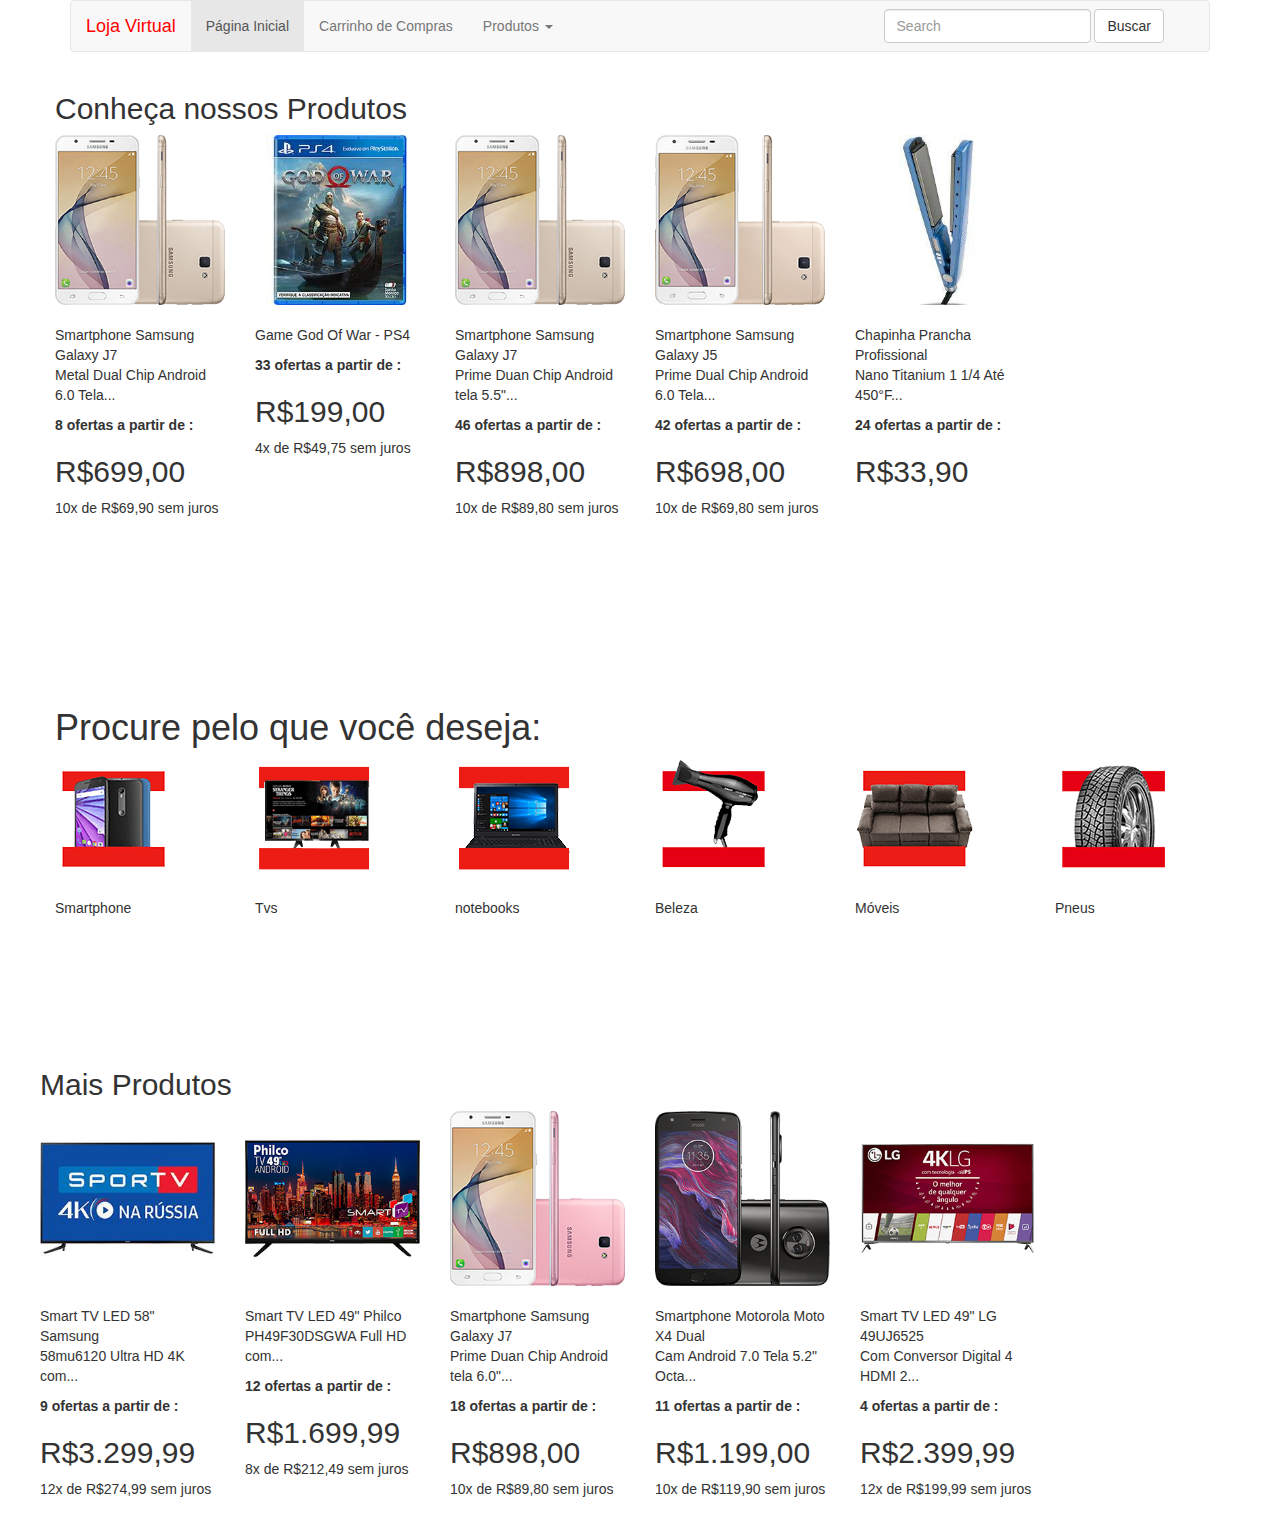
<file: Projeto Carrinho de Compras/index.html>
<!DOCTYPE html>
<html>
    <head>
        <title></title>
        <!-- Corrige os acentos -->
        <meta charset="utf-8">

        <!-- Criar compatibilidade com IE e EDGE -->
        <meta http-equiv="X-UA-Compatible" content="IE=edge">

        <!-- Permite que a pagina seja responsiva -->
        <meta name="viewport" content="width=device-width, initial-scale=1">

        <!-- CSS do Bootstrap -->
        <link rel="stylesheet" href="css/bootstrap.css">

        <!-- JQuery framework JS (Adiciona recursos ao JavaScript) -->
        <script src="js/jquery-1.12.4.min.js"></script>

        <!-- JS do Bootstrap -->
        <script src="js/bootstrap.js"></script>
    </head>
    <body class="container">
        <nav class="navbar navbar-default">
            <div class="container-fluid">             
              <div class="navbar-header">
                  <!-- Este botão aparece apenas quando está em um celular -->
                <button type="button" class="navbar-toggle collapsed" data-toggle="collapse" data-target="#bs-example-navbar-collapse-1" aria-expanded="false">
                  <span class="sr-only">Toggle navigation</span>
                  <span class="icon-bar"></span>
                  <span class="icon-bar"></span>
                  <span class="icon-bar"></span>
                </button>
                <!-- Nome da Loja -->
                <a class="navbar-brand" style="color: red !important" href="#">Loja Virtual</a>
              </div>
          
              <!-- Varios links em um Botão -->
              <div class="collapse navbar-collapse" id="bs-example-navbar-collapse-1">
                <ul class="nav navbar-nav">
                  <li class="active"><a href="index.html">Página Inicial <span class="sr-only">(current)</span></a></li>
                  <li><a href="carrinho.html">Carrinho de Compras</a></li>
                  <li class="dropdown">
                    <a href="#" class="dropdown-toggle" data-toggle="dropdown" role="button" aria-haspopup="true" aria-expanded="false">Produtos <span class="caret"></span></a>
                    <ul class="dropdown-menu">
                      <li><a href="Produto_1.html">Produto 01</a></li>
                      <li><a href="Produto_2.html">Produto 02</a></li>
                      <li><a href="Produto_3.html">Produto 03</a></li>                     
                    </ul>
                  </li>
                </ul>

                <!-- Formulário de Busca -->
                <form class="navbar-form navbar-left pull-right">
                  <div class="form-group">
                    <input type="text" class="form-control" placeholder="Search">
                  </div>
                  <button type="submit" class="btn btn-default">Buscar</button>
                </form>                
              </div><!-- /.navbar-collapse -->
            </div><!-- /.container-fluid -->
          </nav>
			
          <!-- Aqui começa os Produtos-->
          <div class="row">
                <h2>Conheça nossos Produtos</h2>
                <div class="row">
			<div class="col-sm-2">

				<img src="imgs/j7.png" class="img-responsive" alt="imagem do Produto"/><br/>
				<p>Smartphone Samsung Galaxy J7<br>
				Metal Dual Chip Android 6.0 Tela...</p>
				<b><p>8 ofertas a partir de :
				<h2>R$699,00</h2></p></b>
				<p>10x de R$69,90 sem juros</p><br><br>
			</div>	
				
			<div class="col-sm-2">
				<img  src="imgs/god.jpg"  class="img-responsive" alt="imagem do Produto"/><br/>
				<p>Game God Of War - PS4</p>
				<b><p>33 ofertas a partir de :
				<h2>R$199,00</h2></p></b>
				<p>4x de R$49,75 sem juros</p><br><br>
			</div>
			
			<div class="col-sm-2">	
				<img  src="imgs/j7.png"  class="img-responsive" alt="imagem do Produto"/><br/>
				<p>Smartphone Samsung Galaxy J7<br>
				Prime Duan Chip Android tela 5.5"...</p>
				<b><p>46 ofertas a partir de :
				<h2>R$898,00</h2></p></b>
				<p>10x de R$89,80 sem juros</p><br><br>
			</div>
			
			<div class="col-sm-2">	
				<img  src="imgs/j5.png"  class="img-responsive" alt="imagem do Produto"/><br/>
				<p>Smartphone Samsung Galaxy J5<br>
				Prime Dual Chip Android 6.0 Tela...</p>
				<b><p>42 ofertas a partir de :
				<h2>R$698,00</h2></p></b>
				<p>10x de R$69,80 sem juros</p><br><br>
			</div>
			
			<div class="col-sm-2">	
				<img  src="imgs/chapinha.jpg"  class="img-responsive" alt="imagem do Produto"/><br/>
				<p>Chapinha Prancha Profissional<br>
				Nano Titanium 1 1/4 Até 450°F...</p>
				<b><p>24 ofertas a partir de :
				<h2>R$33,90</h2></p></b><br>
			</div>
		
		</div>
		
		
		<br><br><br><br><br><br>
		<h1>Procure pelo que você deseja:</h1>
		
		<div class="row">
			<div class="col-sm-2">

				<img  src="imgs/smartphones.png"  class="img-responsive" alt="imagem do Produto"/><br/>
				<p>Smartphone</p>
			
			</div>	
				
			<div class="col-sm-2">
				<img  src="imgs/tvs.png"  class="img-responsive" alt="imagem do Produto"/><br/>
				<p>Tvs</p>
				
			</div>
			
			<div class="col-sm-2">	
				<img  src="imgs/notes.png"  class="img-responsive" alt="imagem do Produto"/><br/>
				<p>notebooks<br></p>
				
			</div>
			
			<div class="col-sm-2">	
				<img  src="imgs/beleza.png"  class="img-responsive" alt="imagem do Produto"/><br/>
				<p>Beleza<br></p>
				
			</div>
			
			<div class="col-sm-2">	
				<img  src="imgs/moveis.png"  class="img-responsive" alt="imagem do Produto"/><br/>
				<p>Móveis</p>
				
			</div>
			
			<div class="col-sm-2">	
				<img  src="imgs/pneus.png"  class="img-responsive" alt="imagem do Produto"/><br/>
				<p>Pneus</p>
				
			</div>
		
		</div>	
		
		<br><br><br><br><br><br>
		
          <div class="row">
                <h2>Mais Produtos</h2>
               <div class="row">
			<div class="col-sm-2">

				<img  src="imgs/televisor.jpg"  class="img-responsive" alt="imagem do Produto"/><br/>
				<p>Smart TV LED 58" Samsung <br>
				58mu6120 Ultra HD 4K com...</p>
				<b><p>9 ofertas a partir de :
				<h2>R$3.299,99</h2></p></b>
				<p>12x de R$274,99 sem juros</p><br>
			</div>	
				
			<div class="col-sm-2">
				<img  src="imgs/televisor2.png"  class="img-responsive" alt="imagem do Produto"/><br/>
				<p>Smart TV LED 49" Philco<br>
				PH49F30DSGWA Full HD com...</p>
				<b><p>12 ofertas a partir de :
				<h2>R$1.699,99</h2></p></b>
				<p>8x de R$212,49 sem juros</p><br>
			</div>
			
			<div class="col-sm-2">	
				<img  src="imgs/rosa.png"  class="img-responsive" alt="imagem do Produto"/><br/>
				<p>Smartphone Samsung Galaxy J7<br>
				Prime Duan Chip Android tela 6.0"...</p>
				<b><p>18 ofertas a partir de :
				<h2>R$898,00</h2></p></b>
				<p>10x de R$89,80 sem juros</p><br>
			</div>
			
			<div class="col-sm-2">	
				<img  src="imgs/moto.png"  class="img-responsive" alt="imagem do Produto"/><br/>
				<p>Smartphone Motorola Moto X4 Dual<br>
				Cam Android 7.0 Tela 5.2" Octa...</p>
				<b><p>11 ofertas a partir de :
				<h2>R$1.199,00</h2></p></b>
				<p>10x de R$119,90 sem juros</p><br>
			</div>
			
			<div class="col-sm-2">	
				<img  src="imgs/televisor3.png"  class="img-responsive" alt="imagem do Produto"/><br/>
				<p>Smart TV LED 49" LG 49UJ6525<br>
				Com Conversor Digital 4 HDMI 2...</p>
				<b><p>4 ofertas a partir de :
				<h2>R$2.399,99</h2></p></b>
				<p>12x de R$199,99 sem juros</p><br>
			</div>
		
		</div>	
                
       
    </body>
</html>
</file>
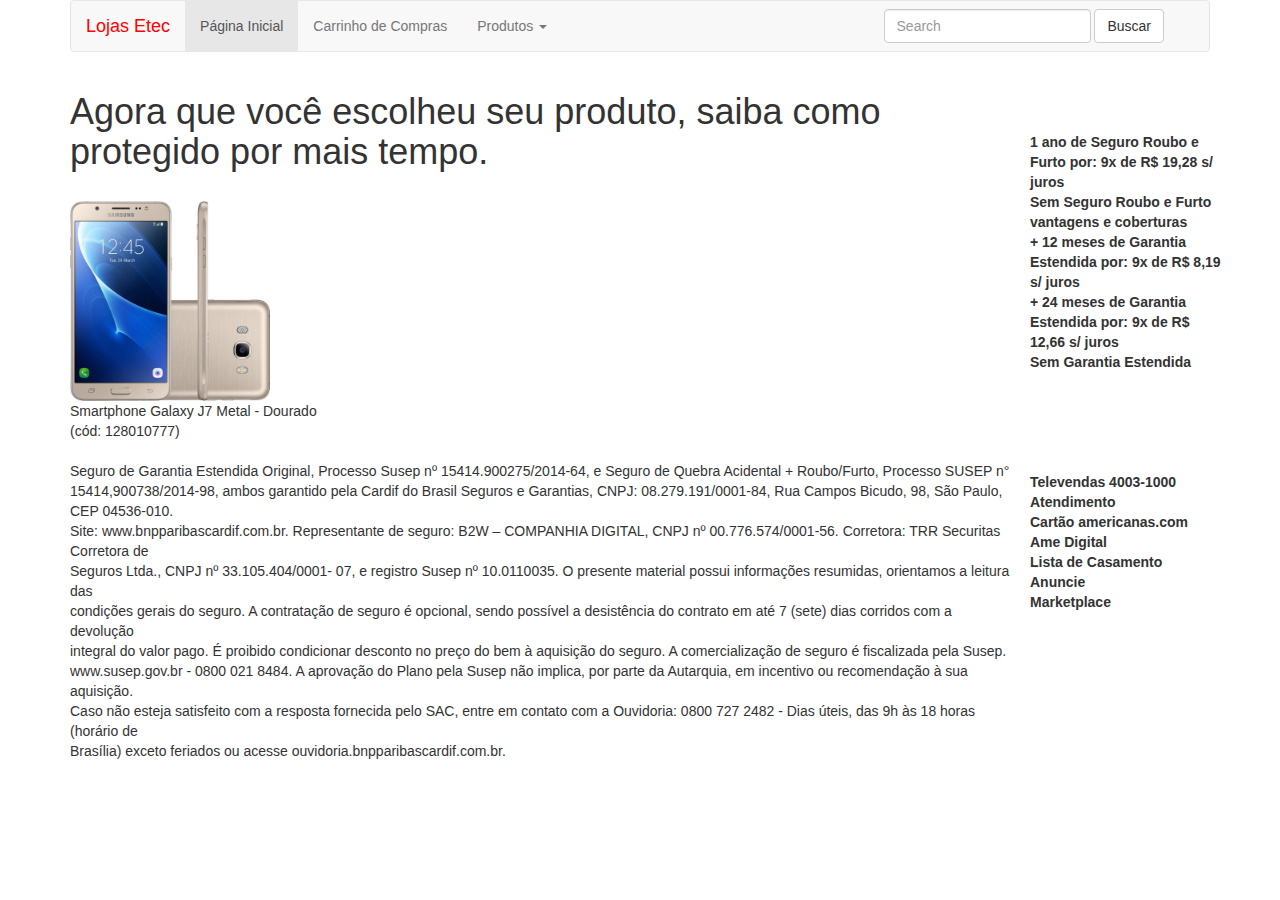
<file: Projeto Carrinho de Compras/carrinho.html>
﻿<!DOCTYPE html>
<html>
    <head>
        <title></title>
        <!-- Corrige os acentos -->
        <meta charset="utf-8">

        <!-- Criar compatibilidade com IE e EDGE -->
        <meta http-equiv="X-UA-Compatible" content="IE=edge">

        <!-- Permite que a pagina seja responsiva -->
        <meta name="viewport" content="width=device-width, initial-scale=1">

        <!-- CSS do Bootstrap -->
        <link rel="stylesheet" href="css/bootstrap.css">

        <!-- JQuery framework JS (Adiciona recursos ao JavaScript) -->
        <script src="js/jquery-1.12.4.min.js"></script>

        <!-- JS do Bootstrap -->
        <script src="js/bootstrap.js"></script>
    </head>
    <body class="container">
        <nav class="navbar navbar-default">
            <div class="container-fluid">             
              <div class="navbar-header">
                  <!-- Este botão aparece apenas quando está em um celular -->
                <button type="button" class="navbar-toggle collapsed" data-toggle="collapse" data-target="#bs-example-navbar-collapse-1" aria-expanded="false">
                  <span class="sr-only">Toggle navigation</span>
                  <span class="icon-bar"></span>
                  <span class="icon-bar"></span>
                  <span class="icon-bar"></span>
                </button>
                <!-- Nome da Loja -->
                <a class="navbar-brand" style="color: red !important" href="#">Lojas Etec</a>
              </div>
          
              <!-- Varios links em um Botão -->
              <div class="collapse navbar-collapse" id="bs-example-navbar-collapse-1">
                <ul class="nav navbar-nav">
                  <li class="active"><a href="index.html">Página Inicial <span class="sr-only">(current)</span></a></li>
                  <li><a href="carrinho.html">Carrinho de Compras</a></li>
                  <li class="dropdown">
                    <a href="#" class="dropdown-toggle" data-toggle="dropdown" role="button" aria-haspopup="true" aria-expanded="false">Produtos <span class="caret"></span></a>
                    <ul class="dropdown-menu">
                      <li><a href="Produto_1.html">Produto 01</a></li>
                      <li><a href="Produto_2.html">Produto 02</a></li>
                      <li><a href="Produto_3.html">Produto 03</a></li>                     
                    </ul>
                  </li>
                </ul>

                <!-- Formulário de Busca -->
                <form class="navbar-form navbar-left pull-right">
                  <div class="form-group">
                    <input type="text" class="form-control" placeholder="Search">
                  </div>
                  <button type="submit" class="btn btn-default">Buscar</button>
                </form>                
              </div><!-- /.navbar-collapse -->
            </div><!-- /.container-fluid -->
          </nav>

		  <div class="row">
		<div class="col-sm-10">
		<b><h1> Agora que você escolheu seu produto, saiba como protegido por mais tempo.</h1></b><br>
		<img  src="imgs/celj7.jpg" style="width:200; height:200px;"/>
		<br>Smartphone Galaxy J7 Metal - Dourado</br>
		(cód: 128010777)
		</div>
		
		<br>
		<br>
		<br>
		      
		<b>1 ano de Seguro Roubo e Furto por: 9x de R$ 19,28 s/ juros</b><br>
		<b>Sem Seguro Roubo e Furto</b><br>
		<b>vantagens e coberturas</b><br>
		<b>+ 12 meses de Garantia Estendida por: 9x de R$ 8,19 s/ juros</b><br>
		<b>+ 24 meses de Garantia Estendida por: 9x de R$ 12,66 s/ juros</b><br>
		<b>Sem Garantia Estendida</b><br>
		  
		<br>
		<br>
		<br>
		 <div class="col-sm-10">
		<br>Seguro de Garantia Estendida Original, Processo Susep nº 15414.900275/2014-64, e Seguro de Quebra Acidental + Roubo/Furto, Processo SUSEP n°<br> 15414,900738/2014-98, ambos garantido pela Cardif do Brasil Seguros e Garantias, CNPJ: 08.279.191/0001-84, Rua Campos Bicudo, 98, São Paulo, CEP 04536-010.<br> Site: www.bnpparibascardif.com.br. Representante de seguro: B2W – COMPANHIA DIGITAL, CNPJ nº 00.776.574/0001-56. Corretora: TRR Securitas Corretora de<br> Seguros Ltda., CNPJ nº 33.105.404/0001- 07, e registro Susep nº 10.0110035. O presente material possui informações resumidas, orientamos a leitura das<br> condições gerais do seguro. A contratação de seguro é opcional, sendo possível a desistência do contrato em até 7 (sete) dias corridos com a devolução<br> integral do valor pago. É proibido condicionar desconto no preço do bem à aquisição do seguro. A comercialização de seguro é fiscalizada pela Susep.<br> www.susep.gov.br - 0800 021 8484. A aprovação do Plano pela Susep não implica, por parte da Autarquia, em incentivo ou recomendação à sua aquisição. <br>
		Caso não esteja satisfeito com a resposta fornecida pelo SAC, entre em contato com a Ouvidoria: 0800 727 2482 - Dias úteis, das 9h às 18 horas (horário de<br> Brasília) exceto feriados ou acesse ouvidoria.bnpparibascardif.com.br.<br>
		</div>
		
		
		<br>
		<br>
		
		<b>Televendas 4003-1000<br>
		Atendimento<br>
		Cartão americanas.com<br>
		Ame Digital<br>
		Lista de Casamento<br>
		Anuncie<br>
		Marketplace</b>
		 
    </body>
</html>
</file>
